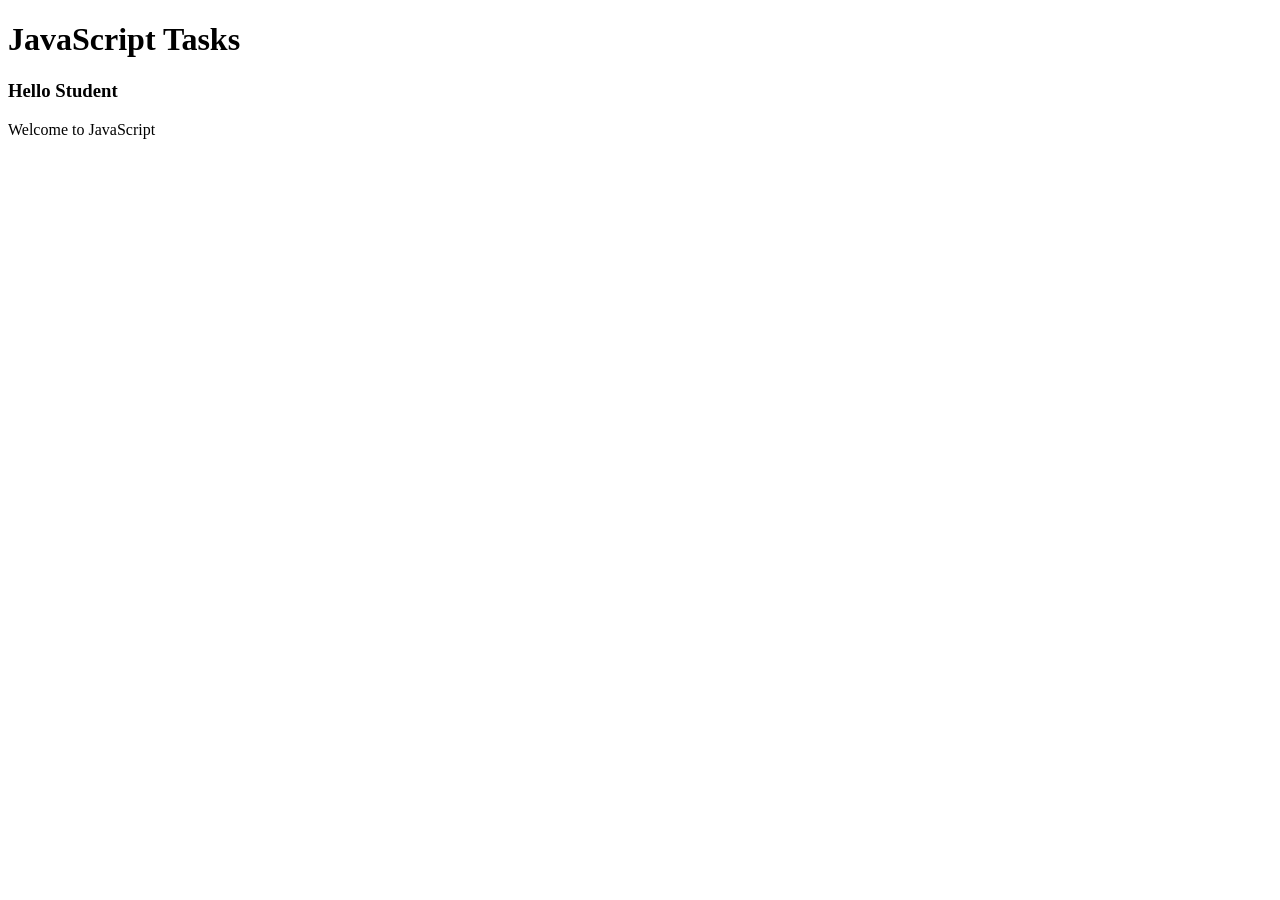
<file: index.html>
<!DOCTYPE html>
<html lang="en">
<head>
    <meta charset="UTF-8">
    <meta name="viewport" content="width=device-width, initial-scale=1.0">
    <title>JavaScript Tasks</title>
</head>
<body>
    <h1>JavaScript Tasks</h1>

    <script>
        // Task 1: Variable Practice
        let studentName = "Logaprasath";
        let studentAge = 21;
        let studentCourse = "MERN Stack";

        console.log(studentName);
        console.log(studentAge);
        console.log(studentCourse);

        // Task 2: Var, Let, Const
        var company = "Stackly";
        let salary = 20000;
        const country = "India";

        company = "Google";
        salary = 30000;

        console.log(company);
        console.log(salary);
        console.log(country);

        // Task 3: User Name
        let userName = prompt("What is your name?");
        console.log("Welcome " + userName);

        // Task 4: Confirm Box
        let knowsJavaScript = confirm("Do you know JavaScript?");
        console.log(knowsJavaScript);

        // Task 5: Student Information
        let name = prompt("Enter Student Name:");
        let age = prompt("Enter Student Age:");
        let city = prompt("Enter Student City:");

        console.log("Name : " + name);
        console.log("Age : " + age);
        console.log("City : " + city);

        // Task 6: Alert Message
        let course = "JavaScript";
        alert("Welcome to " + course);

        // Task 7: Document Write
        document.writeln("<h3>Hello Student</h3>");
        document.writeln("<p>Welcome to JavaScript</p>");

        // Task 8: Favorite Things
        let favoriteFood = "Chicken Biryani";
        let favoriteColor = "Black";
        let favoriteMovie = "Leo";

        console.log("Food : " + favoriteFood);
        console.log("Color : " + favoriteColor);
        console.log("Movie : " + favoriteMovie);

        // Task 9: Mini Bio Data
        let bioName = "Logaprasath";
        let bioAge = 21;
        let phone = "9876543210";
        let email = "logaprasath@example.com";

        console.log("Name : " + bioName);
        console.log("Age : " + bioAge);
        console.log("Phone : " + phone);
        console.log("Email : " + email);

        // Task 10: Challenge
        let student = prompt("Enter Your Name:");
        let studentCourseName = prompt("Enter Your Course:");

        alert("Hello " + student + ", Welcome to " + studentCourseName + " Course");
    </script>
</body>
</html>
</file>
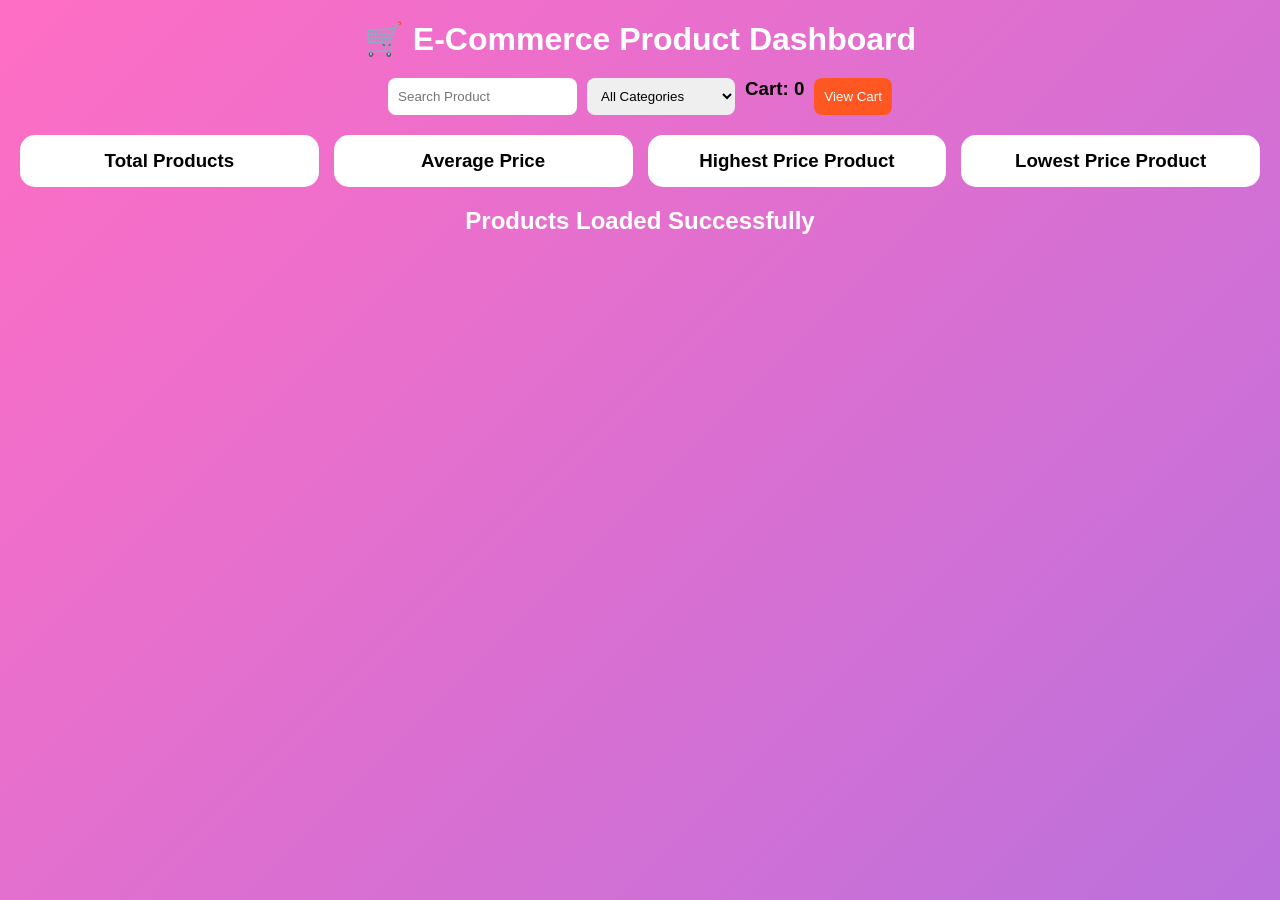
<file: task9/index.html>
<!DOCTYPE html>
<html lang="en">
<head>
    <meta charset="UTF-8">
    <meta name="viewport" content="width=device-width, initial-scale=1.0">
    <title>E-Commerce Dashboard</title>
    <link rel="stylesheet" href="style.css">
</head>
<body>

    <h1>🛒 E-Commerce Product Dashboard</h1>

    <div class="controls">
        <input type="text" id="search" placeholder="Search Product">

        <select id="category">
            <option value="all">All Categories</option>
            <option value="men's clothing">Men's Clothing</option>
            <option value="women's clothing">Women's Clothing</option>
            <option value="electronics">Electronics</option>
            <option value="jewelery">Jewelry</option>
        </select>

        <h3>Cart: <span id="cartCount">0</span></h3>

        <button id="viewCartBtn">View Cart</button>
    </div>

    <div id="cartItems"></div>

    <div class="stats">
        <div class="box">
            <h3>Total Products</h3>
            <p id="totalProducts"></p>
        </div>

        <div class="box">
            <h3>Average Price</h3>
            <p id="avgPrice"></p>
        </div>

        <div class="box">
            <h3>Highest Price Product</h3>
            <p id="highPrice"></p>
        </div>

        <div class="box">
            <h3>Lowest Price Product</h3>
            <p id="lowPrice"></p>
        </div>
    </div>

    <h2 id="loading">Loading Products...</h2>

    <div id="products" class="products"></div>

    <script src="script.js"></script>
</body>
</html>
</file>
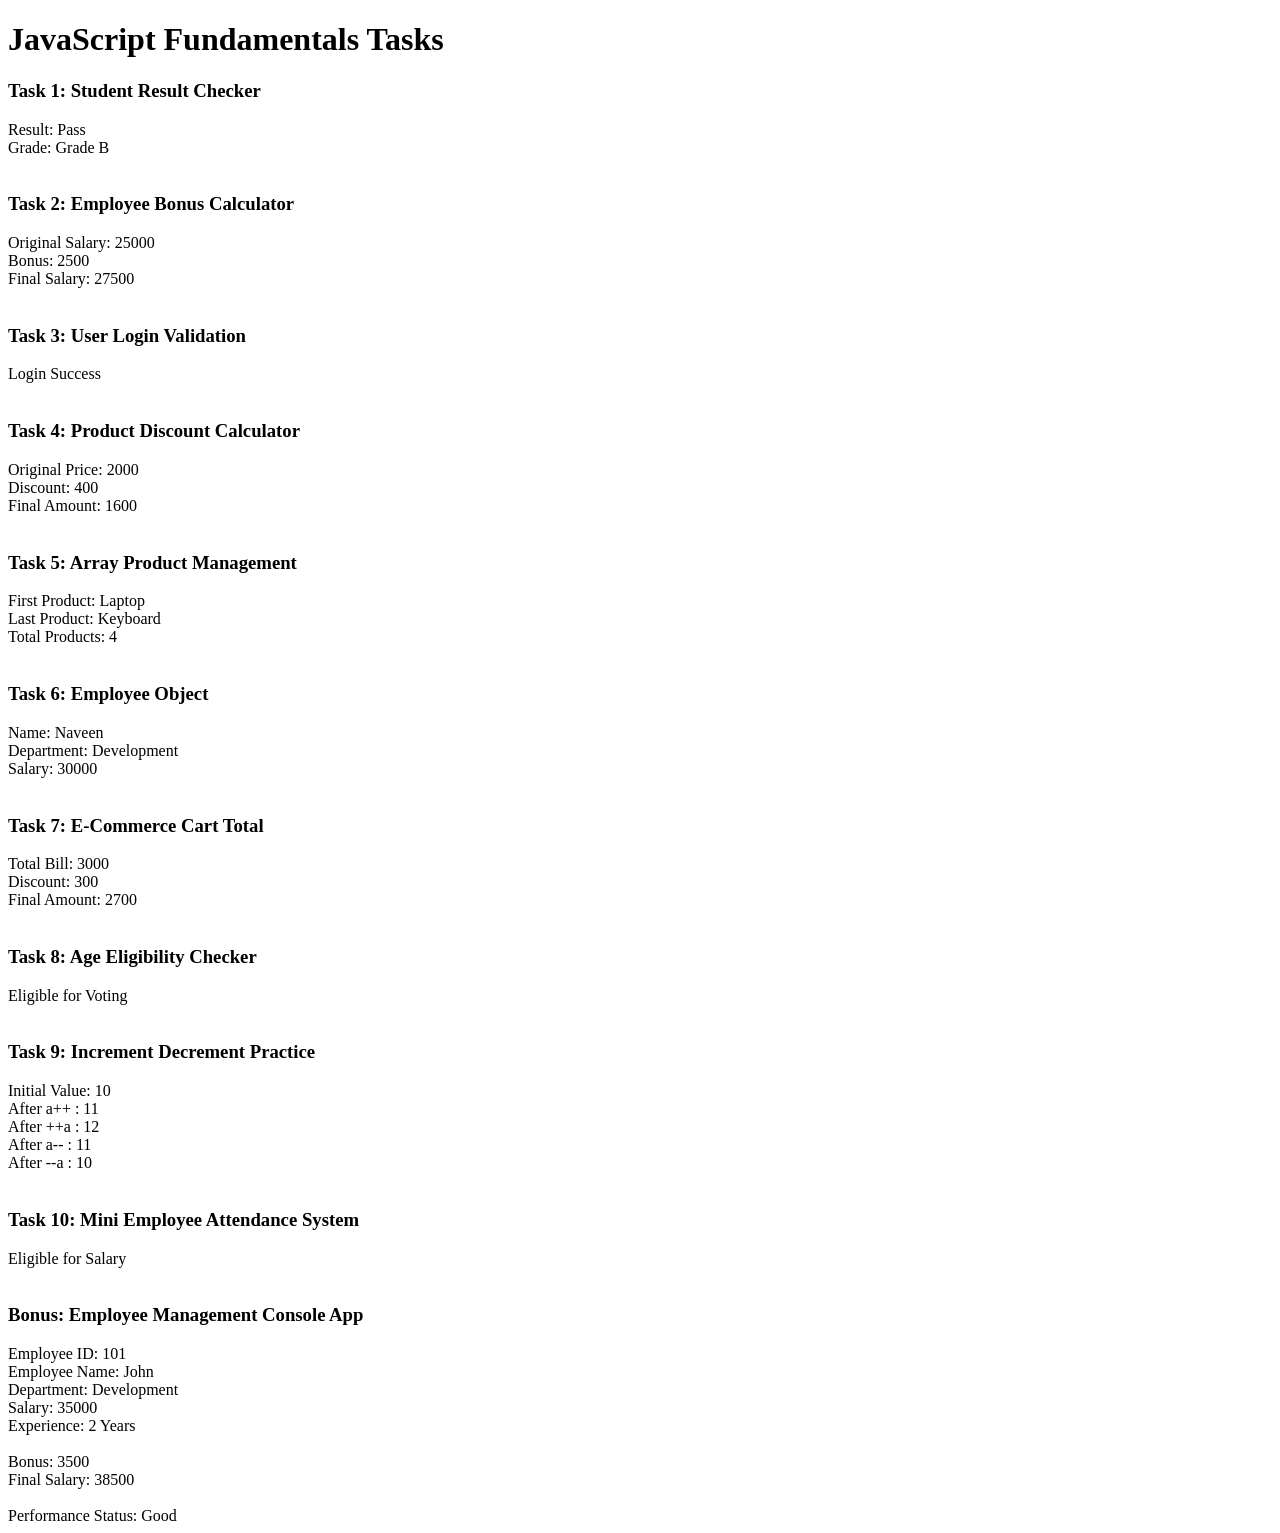
<file: JavaScript-Tasks/task2.html>
<!DOCTYPE html>
<html>
<head>
    <title>JavaScript Tasks</title>
</head>
<body>
    <h1>JavaScript Fundamentals Tasks</h1>

    <script>
        document.write("<h3>Task 1: Student Result Checker</h3>");
        let marks = 75;

        let result = marks >= 35 ? "Pass" : "Fail";
        let grade;

        if (marks >= 90) {
            grade = "Grade A";
        } else if (marks >= 75) {
            grade = "Grade B";
        } else if (marks >= 60) {
            grade = "Grade C";
        } else {
            grade = "No Grade";
        }

        document.write("Result: " + result + "<br>");
        document.write("Grade: " + grade + "<br><br>");


        document.write("<h3>Task 2: Employee Bonus Calculator</h3>");
        let salary = 25000;
        let bonus = salary * 0.10;
        let finalSalary = salary + bonus;

        document.write("Original Salary: " + salary + "<br>");
        document.write("Bonus: " + bonus + "<br>");
        document.write("Final Salary: " + finalSalary + "<br><br>");

        document.write("<h3>Task 3: User Login Validation</h3>");
        let email = "admin@gmail.com";
        let password = "12345";

        if (email === "admin@gmail.com" && password === "12345") {
            document.write("Login Success<br><br>");
        } else {
            document.write("Login Failed<br><br>");
        }

        document.write("<h3>Task 4: Product Discount Calculator</h3>");
        let price = 2000;
        let discount = price > 1000 ? price * 0.20 : 0;
        let finalPrice = price - discount;

        document.write("Original Price: " + price + "<br>");
        document.write("Discount: " + discount + "<br>");
        document.write("Final Amount: " + finalPrice + "<br><br>");


        document.write("<h3>Task 5: Array Product Management</h3>");
        let products = ["Laptop", "Mobile", "Mouse", "Keyboard"];

        document.write("First Product: " + products[0] + "<br>");
        document.write("Last Product: " + products[products.length - 1] + "<br>");
        document.write("Total Products: " + products.length + "<br><br>");

        document.write("<h3>Task 6: Employee Object</h3>");
        let employee = {
            name: "Naveen",
            department: "Development",
            salary: 30000
        };

        document.write("Name: " + employee.name + "<br>");
        document.write("Department: " + employee.department + "<br>");
        document.write("Salary: " + employee.salary + "<br><br>");

        // Task 7: E-Commerce Cart Total
        document.write("<h3>Task 7: E-Commerce Cart Total</h3>");
        let shirt = 500;
        let pant = 1000;
        let shoe = 1500;

        let totalBill = shirt + pant + shoe;
        let cartDiscount = totalBill * 0.10;
        let finalAmount = totalBill - cartDiscount;

        document.write("Total Bill: " + totalBill + "<br>");
        document.write("Discount: " + cartDiscount + "<br>");
        document.write("Final Amount: " + finalAmount + "<br><br>");

        document.write("<h3>Task 8: Age Eligibility Checker</h3>");
        let age = 19;

        if (age >= 18) {
            document.write("Eligible for Voting<br><br>");
        } else {
            document.write("Not Eligible<br><br>");
        }

        document.write("<h3>Task 9: Increment Decrement Practice</h3>");
        let a = 10;

        document.write("Initial Value: " + a + "<br>");
        a++;
        document.write("After a++ : " + a + "<br>");
        ++a;
        document.write("After ++a : " + a + "<br>");
        a--;
        document.write("After a-- : " + a + "<br>");
        --a;
        document.write("After --a : " + a + "<br><br>");

        document.write("<h3>Task 10: Mini Employee Attendance System</h3>");
        let isPresent = true;
        let completedTask = true;

        if (isPresent && completedTask) {
            document.write("Eligible for Salary<br><br>");
        } else {
            document.write("Not Eligible<br><br>");
        }
        document.write("<h3>Bonus: Employee Management Console App</h3>");

        let emp = {
            id: 101,
            name: "John",
            department: "Development",
            salary: 35000,
            experience: 2
        };

        let empBonus = emp.salary * 0.10;
        let empFinalSalary = emp.salary + empBonus;
        let performance = emp.experience >= 2 ? "Good" : "Average";

        document.write("Employee ID: " + emp.id + "<br>");
        document.write("Employee Name: " + emp.name + "<br>");
        document.write("Department: " + emp.department + "<br>");
        document.write("Salary: " + emp.salary + "<br>");
        document.write("Experience: " + emp.experience + " Years<br><br>");

        document.write("Bonus: " + empBonus + "<br>");
        document.write("Final Salary: " + empFinalSalary + "<br><br>");

        document.write("Performance Status: " + performance);
    </script>

</body>
</html>
</file>
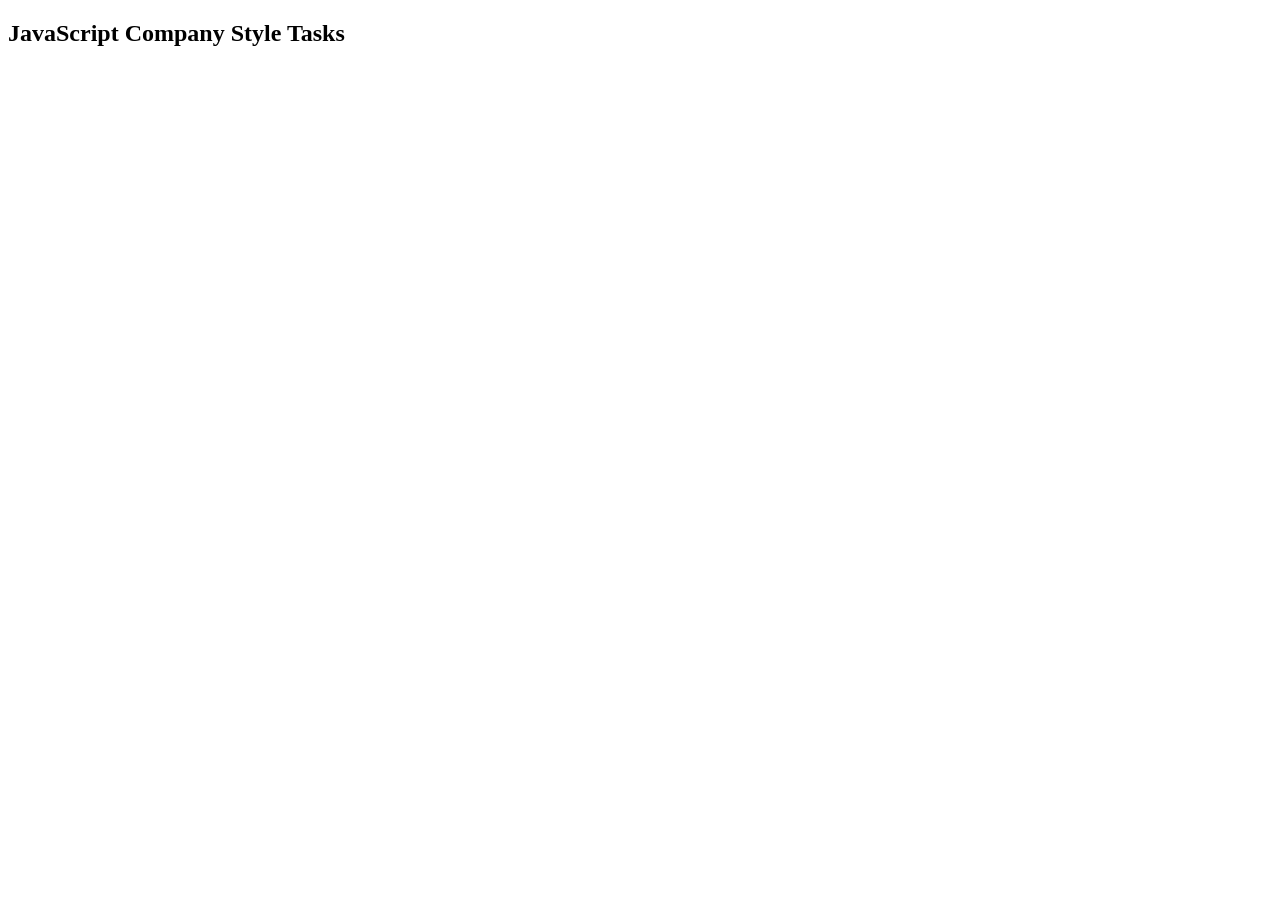
<file: JavaScript-Tasks/task3.html>
<!DOCTYPE html>
<html>
<head>
    <title>JavaScript Tasks</title>
</head>
<body>
    <h2>JavaScript Company Style Tasks</h2>

    <script>
        let basicSalary = 25000;
        let hra = basicSalary * 0.20;
        let bonus = basicSalary * 0.10;
        let totalSalary = basicSalary + hra + bonus;
        let tax = totalSalary * 0.05;
        let finalSalary = totalSalary - tax;

        console.log("Task 1");
        console.log("Basic Salary:", basicSalary);
        console.log("HRA:", hra);
        console.log("Bonus:", bonus);
        console.log("Tax:", tax);
        console.log("Final Salary:", finalSalary);

        let marks = 85;

        console.log("Task 2");
        if (marks >= 90) {
            console.log("Grade: A+");
        } else if (marks >= 80) {
            console.log("Grade: A");
        } else if (marks >= 70) {
            console.log("Grade: B");
        } else if (marks >= 60) {
            console.log("Grade: C");
        } else {
            console.log("Fail");
        }

        let username = "admin";
        let password = "12345";

        console.log("Task 3");
        if (username === "admin") {
            if (password === "12345") {
                console.log("Login Success");
            } else {
                console.log("Invalid Password");
            }
        } else {
            console.log("Invalid Username");
        }

        let balance = 5000;
        let withdraw = 2000;

        console.log("Task 4");
        if (withdraw > balance) {
            console.log("Insufficient Balance");
        } else {
            balance -= withdraw;
            console.log("Withdrawal Success");
            console.log("Remaining Balance:", balance);
        }

        let purchase = 7000;
        let discount = 0;

        console.log("Task 5");
        if (purchase >= 10000) {
            discount = purchase * 0.20;
        } else if (purchase >= 5000) {
            discount = purchase * 0.10;
        } else if (purchase >= 2000) {
            discount = purchase * 0.05;
        }

        let finalAmount = purchase - discount;

        console.log("Original Amount:", purchase);
        console.log("Discount:", discount);
        console.log("Final Amount:", finalAmount);

        let helmet = "No";
        let license = "No";

        console.log("Task 6");
        if (helmet === "No" && license === "No") {
            console.log("Fine: ₹3000");
        } else if (helmet === "No") {
            console.log("Fine: ₹1000");
        } else if (license === "No") {
            console.log("Fine: ₹2000");
        } else {
            console.log("No Fine");
        }

        let attendance = ["P","P","A","P","A","P","P"];
        let present = 0;
        let absent = 0;

        console.log("Task 7");
        for (let i = 0; i < attendance.length; i++) {
            if (attendance[i] === "P") {
                present++;
            } else {
                absent++;
            }
        }

        console.log("Present Days:", present);
        console.log("Absent Days:", absent);

        let product = {
            productName: "Laptop",
            price: 50000,
            stock: 10
        };

        console.log("Task 8");
        for (let key in product) {
            console.log(key + ":", product[key]);
        }
        let distance = 12;
        let fare = 0;

        console.log("Task 9");
        if (distance <= 5) {
            fare = distance * 20;
        } else if (distance <= 10) {
            fare = (5 * 20) + ((distance - 5) * 15);
        } else {
            fare = (5 * 20) + (5 * 15) + ((distance - 10) * 10);
        }

        console.log("Total Fare: ₹" + fare);

  
        let employees = [
            {id:1, name:"Rahul", salary:25000},
            {id:2, name:"Kiran", salary:30000},
            {id:3, name:"Navi", salary:40000}
        ];

        let highest = employees[0];
        let lowest = employees[0];
        let totalEmpSalary = 0;

        console.log("Task 10");
        for (let i = 0; i < employees.length; i++) {
            console.log(employees[i]);

            if (employees[i].salary > highest.salary) {
                highest = employees[i];
            }

            if (employees[i].salary < lowest.salary) {
                lowest = employees[i];
            }

            totalEmpSalary += employees[i].salary;
        }

        console.log("Highest Salary Employee:", highest);
        console.log("Lowest Salary Employee:", lowest);
        console.log("Total Employees:", employees.length);
        console.log("Total Salary Expenditure:", totalEmpSalary);

    </script>
</body>
</html>
</file>
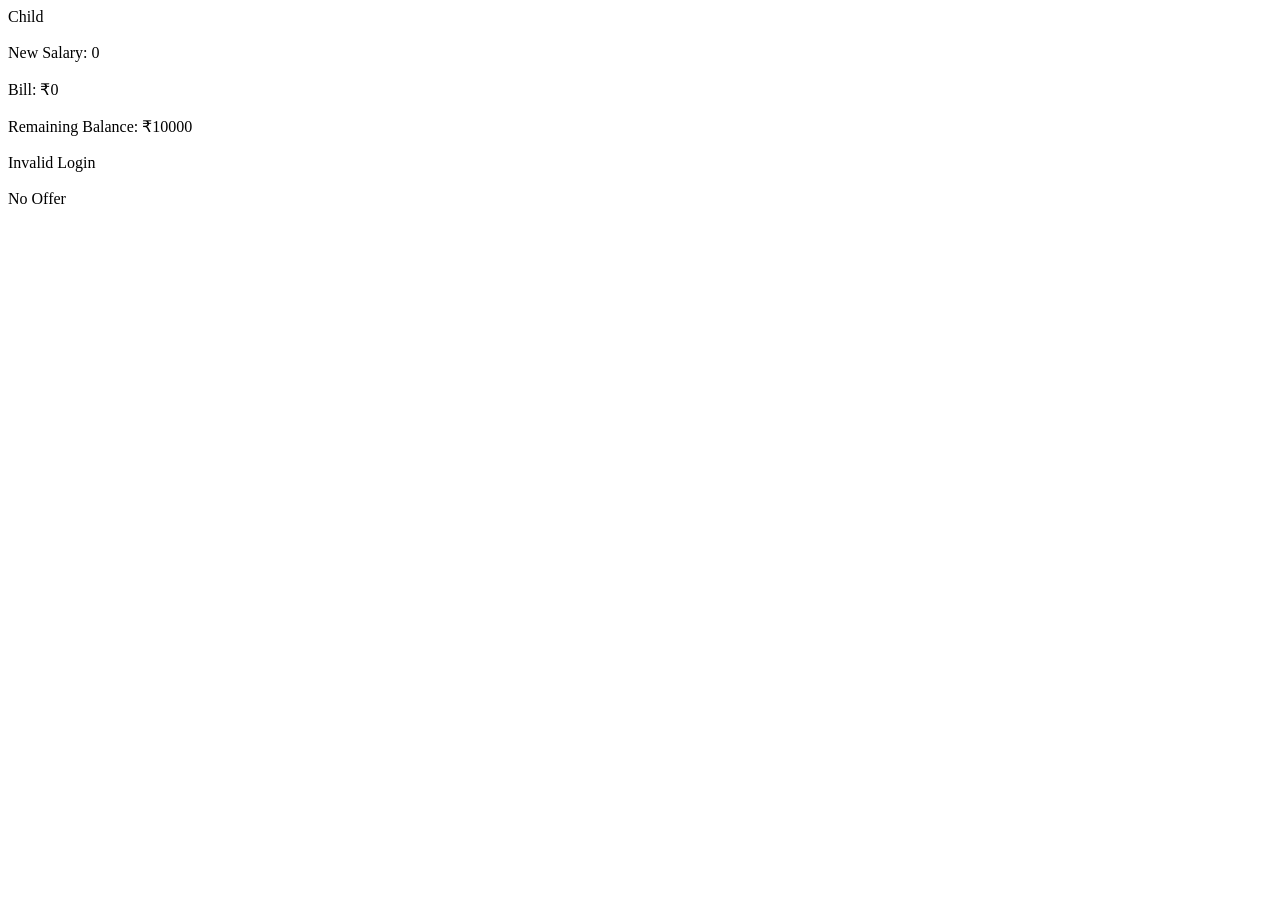
<file: JavaScript-Tasks/task4.html>
<!DOCTYPE html>
<html>
<head>
    <title>JavaScript Tasks</title>
</head>
<body>

<script>

// Task 1 - Age Category Finder
let age = Number(prompt("Enter Age"));

if (age <= 12) {
    document.write("Child<br><br>");
} else if (age <= 19) {
    document.write("Teenager<br><br>");
} else if (age <= 59) {
    document.write("Adult<br><br>");
} else {
    document.write("Senior Citizen<br><br>");
}

// Task 2 - Salary Hike Calculator
let salary = Number(prompt("Enter Salary"));
let newSalary;

if (salary < 20000) {
    newSalary = salary + (salary * 20 / 100);
} else if (salary <= 50000) {
    newSalary = salary + (salary * 10 / 100);
} else {
    newSalary = salary + (salary * 5 / 100);
}

document.write("New Salary: " + newSalary + "<br><br>");

// Task 3 - Electricity Bill
let units = Number(prompt("Enter Units"));
let bill;

if (units <= 100) {
    bill = units * 5;
} else if (units <= 200) {
    bill = units * 7;
} else {
    bill = units * 10;
}

document.write("Bill: ₹" + bill + "<br><br>");

// Task 4 - ATM
let balance = 10000;
let amount = Number(prompt("Enter Withdrawal Amount"));

if (amount <= balance) {
    balance = balance - amount;
    document.write("Remaining Balance: ₹" + balance + "<br><br>");
} else {
    document.write("Insufficient Funds<br><br>");
}

// Task 5 - Login
let username = prompt("Enter Username");
let password = prompt("Enter Password");

if (username == "admin" && password == "12345") {
    document.write("Login Successful<br><br>");
} else {
    document.write("Invalid Login<br><br>");
}

// Task 6 - Recharge Offer
let recharge = Number(prompt("Enter Recharge Amount"));

if (recharge >= 499) {
    document.write("Netflix Offer<br><br>");
} else if (recharge >= 299) {
    document.write("2GB Extra Data<br><br>");
} else {
    document.write("No Offer<br><br>");
}

// Task 7 - Traffic Signal
let color = prompt("Enter Signal Color");

switch(color.toLowerCase()) {
    case "red":
        document.write("Stop<br><br>");
        break;
    case "yellow":
        document.write("Ready<br><br>");
        break;
    case "green":
        document.write("Go<br><br>");
        break;
    default:
        document.write("Invalid Color<br><br>");
}

// Task 8 - Attendance
let workingDays = Number(prompt("Working Days"));
let presentDays = Number(prompt("Present Days"));

let percentage = (presentDays / workingDays) * 100;

if (percentage >= 75) {
    document.write("Eligible<br><br>");
} else {
    document.write("Not Eligible<br><br>");
}

// Task 9 - Bus Ticket
let tickets = Number(prompt("Number of Tickets"));

let total = tickets * 500;
let gst = total * 0.05;
let finalAmount = total + gst;

document.write("Final Amount: ₹" + finalAmount + "<br><br>");

// Task 10 - Restaurant Bill
let foodCost = Number(prompt("Food Cost"));

if (foodCost > 2000) {
    foodCost = foodCost - (foodCost * 10 / 100);
}

document.write("Final Bill: ₹" + foodCost + "<br><br>");

// Task 11 - Police Recruitment
let pAge = Number(prompt("Age"));
let height = Number(prompt("Height"));
let weight = Number(prompt("Weight"));

if (pAge >= 18 && height >= 160 && weight >= 55) {
    document.write("Selected<br><br>");
} else {
    document.write("Rejected<br><br>");
}

// Task 12 - Student Result
let m1 = Number(prompt("Mark 1"));
let m2 = Number(prompt("Mark 2"));
let m3 = Number(prompt("Mark 3"));
let m4 = Number(prompt("Mark 4"));
let m5 = Number(prompt("Mark 5"));

let totalMarks = m1 + m2 + m3 + m4 + m5;
let percent = totalMarks / 5;

document.write("Percentage: " + percent + "<br>");

if (percent >= 90) {
    document.write("Grade A+<br><br>");
} else if (percent >= 80) {
    document.write("Grade A<br><br>");
} else if (percent >= 70) {
    document.write("Grade B<br><br>");
} else if (percent >= 60) {
    document.write("Grade C<br><br>");
} else {
    document.write("Fail<br><br>");
}

// Task 13 - Shift Finder
let time = Number(prompt("Enter Time"));

if (time >= 6 && time < 14) {
    document.write("Morning Shift<br><br>");
} else if (time >= 14 && time < 22) {
    document.write("Afternoon Shift<br><br>");
} else {
    document.write("Night Shift<br><br>");
}

// Task 14 - Loan Eligibility
let ageLoan = Number(prompt("Age"));
let salaryLoan = Number(prompt("Salary"));
let experience = Number(prompt("Experience"));

if (ageLoan >= 21 && salaryLoan >= 25000 && experience >= 2) {
    document.write("Eligible<br><br>");
} else {
    document.write("Not Eligible<br><br>");
}

// Task 15 - Cab Fare
let distance = Number(prompt("Distance"));

let fare;

if (distance <= 5) {
    fare = distance * 20;
} else {
    fare = (5 * 20) + ((distance - 5) * 15);
}

document.write("Fare: ₹" + fare + "<br><br>");

// Task 16 - Multiplication Table
let num = Number(prompt("Enter Number"));

for (let i = 1; i <= 10; i++) {
    document.write(num + " x " + i + " = " + (num * i) + "<br>");
}

document.write("<br>");

// Task 17 - Password Checker
let length = Number(prompt("Password Length"));

if (length < 6) {
    document.write("Weak<br><br>");
} else if (length <= 10) {
    document.write("Medium<br><br>");
} else {
    document.write("Strong<br><br>");
}

// Task 18 - Bonus System
let exp = Number(prompt("Experience"));
let empSalary = Number(prompt("Salary"));

let bonus;

if (exp <= 2) {
    bonus = empSalary * 0.05;
} else if (exp <= 5) {
    bonus = empSalary * 0.10;
} else {
    bonus = empSalary * 0.20;
}

document.write("Bonus: ₹" + bonus + "<br><br>");

// Task 19 - Countdown
let count = 10;

while (count >= 1) {
    document.write(count + "<br>");
    count--;
}

document.write("Happy New Year<br><br>");

// Task 20 - Interview Selection
let degree = prompt("Degree Completed? yes/no");
let communication = prompt("Communication Good? yes/no");
let score = Number(prompt("Technical Score"));

if (degree == "yes" && communication == "yes" && score >= 70) {
    document.write("Selected");
} else {
    document.write("Rejected");
}

</script>

</body>
</html>
</file>
<file: task9/style.css>
*{
    margin:0;
    padding:0;
    box-sizing:border-box;
    font-family:Arial,sans-serif;
}

body{
    background:linear-gradient(135deg,#ff6ec4,#7873f5,#42e695);
    background-size:400% 400%;
    animation:bgMove 10s ease infinite;
    min-height:100vh;
    padding:20px;
}

@keyframes bgMove{
    0%{background-position:0% 50%;}
    50%{background-position:100% 50%;}
    100%{background-position:0% 50%;}
}

h1{
    text-align:center;
    color:white;
    margin-bottom:20px;
}

.controls{
    display:flex;
    gap:10px;
    justify-content:center;
    flex-wrap:wrap;
    margin-bottom:20px;
}

input,
select,
button{
    padding:10px;
    border:none;
    border-radius:8px;
}

button{
    background:#ff5722;
    color:white;
    cursor:pointer;
}

button:hover{
    opacity:0.9;
}

.stats{
    display:grid;
    grid-template-columns:repeat(auto-fit,minmax(200px,1fr));
    gap:15px;
    margin-bottom:20px;
}

.box{
    background:white;
    padding:15px;
    border-radius:15px;
    text-align:center;
}

.products{
    display:grid;
    grid-template-columns:repeat(auto-fit,minmax(250px,1fr));
    gap:20px;
}

.card{
    background:white;
    padding:15px;
    border-radius:15px;
    text-align:center;
    transition:0.3s;
}

.card:hover{
    transform:translateY(-5px);
}

.card img{
    width:100%;
    height:200px;
    object-fit:contain;
}

.card h3{
    font-size:16px;
    margin:10px 0;
}

.card p{
    margin:5px 0;
}

#loading{
    text-align:center;
    color:white;
    margin:20px;
}

#cartItems{
    display:none;
    background:white;
    padding:20px;
    border-radius:15px;
    margin-bottom:20px;
}

.cart-card{
    display:flex;
    align-items:center;
    gap:15px;
    margin-bottom:15px;
    padding:10px;
    border-bottom:1px solid #ddd;
}

.cart-card img{
    width:60px;
    height:60px;
    object-fit:contain;
}

.total{
    font-size:20px;
    font-weight:bold;
    margin-top:15px;
    color:green;
}
</file>
